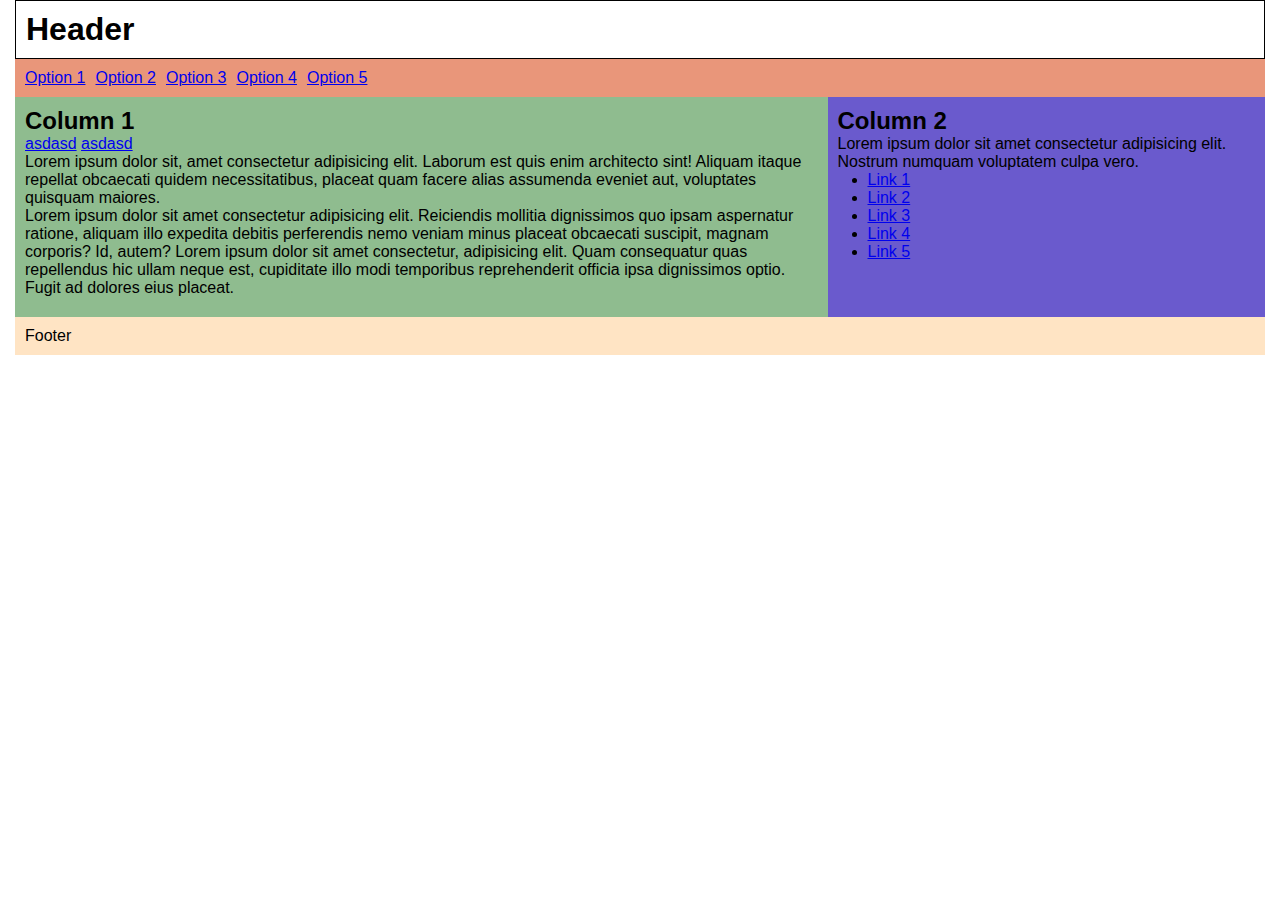
<file: final02/firstPage/index.html>
<!DOCTYPE html>
<html lang="en" style="scroll-behavior: smooth;">
    <head>
        <meta charset="UTF-8">
        <meta name="viewport" content="width=device-width, initial-scale=1.0">
        <title>Assignment01_fixed</title>
        <link rel="stylesheet" href="style.css">
    </head>
    <body>
        <div class="container">
            <h1 class="header__title">Header</h1>
        </div>
        <!-- Menu -->
        <div class="container">
            <div class="nav">
                <ul class="nav__list clearfix">
                    <li class="nav__item"><a href="#" class="nav__link">Option 1</a></li>
                    <li class="nav__item"><a href="#" class="nav__link">Option 2</a></li>
                    <li class="nav__item"><a href="#" class="nav__link">Option 3</a></li>
                    <li class="nav__item"><a href="#" class="nav__link">Option 4</a></li>
                    <li class="nav__item"><a href="#" class="nav__link">Option 5</a></li>
                </ul>
            </div>
        </div>
        <!-- body -->
        <div class="container">
            <div class="content__block clearfix">
                <div class="left-side__block">
                    <h2>Column 1</h2>
                    <a href="#">asdasd</a>
                    <a href="#">asdasd</a>
                    <p>Lorem ipsum dolor sit, amet consectetur adipisicing elit. Laborum est quis enim architecto sint! Aliquam itaque repellat obcaecati quidem necessitatibus, placeat quam facere alias assumenda eveniet aut, voluptates quisquam maiores.</p>
                    <p>Lorem ipsum dolor sit amet consectetur adipisicing elit. Reiciendis mollitia dignissimos quo ipsam aspernatur ratione, aliquam illo expedita debitis perferendis nemo veniam minus placeat obcaecati suscipit, magnam corporis? Id, autem? Lorem ipsum dolor sit amet consectetur, adipisicing elit. Quam consequatur quas repellendus hic ullam neque est, cupiditate illo modi temporibus reprehenderit officia ipsa dignissimos optio. Fugit ad dolores eius placeat.</p>
                </div>
                <div class="right-side__block">
                    <h2>Column 2</h2>
                    <p>Lorem ipsum dolor sit amet consectetur adipisicing elit. Nostrum numquam voluptatem culpa vero.</p>
                    <ul class="menu__list">
                        <li class="menu__item"><a href="#" class="menu__link">Link 1</a></li>
                        <li class="menu__item"><a href="#" class="menu__link">Link 2</a></li>
                        <li class="menu__item"><a href="#" class="menu__link">Link 3</a></li>
                        <li class="menu__item"><a href="#" class="menu__link">Link 4</a></li>
                        <li class="menu__item"><a href="#" class="menu__link">Link 5</a></li>
                    </ul>
                </div>
            </div>
        </div>
        <!-- footer -->
        <div class="container">
            <div class="footer">
                <p>Footer</p>
            </div>
        </div>
    </body>
</html>
</file>
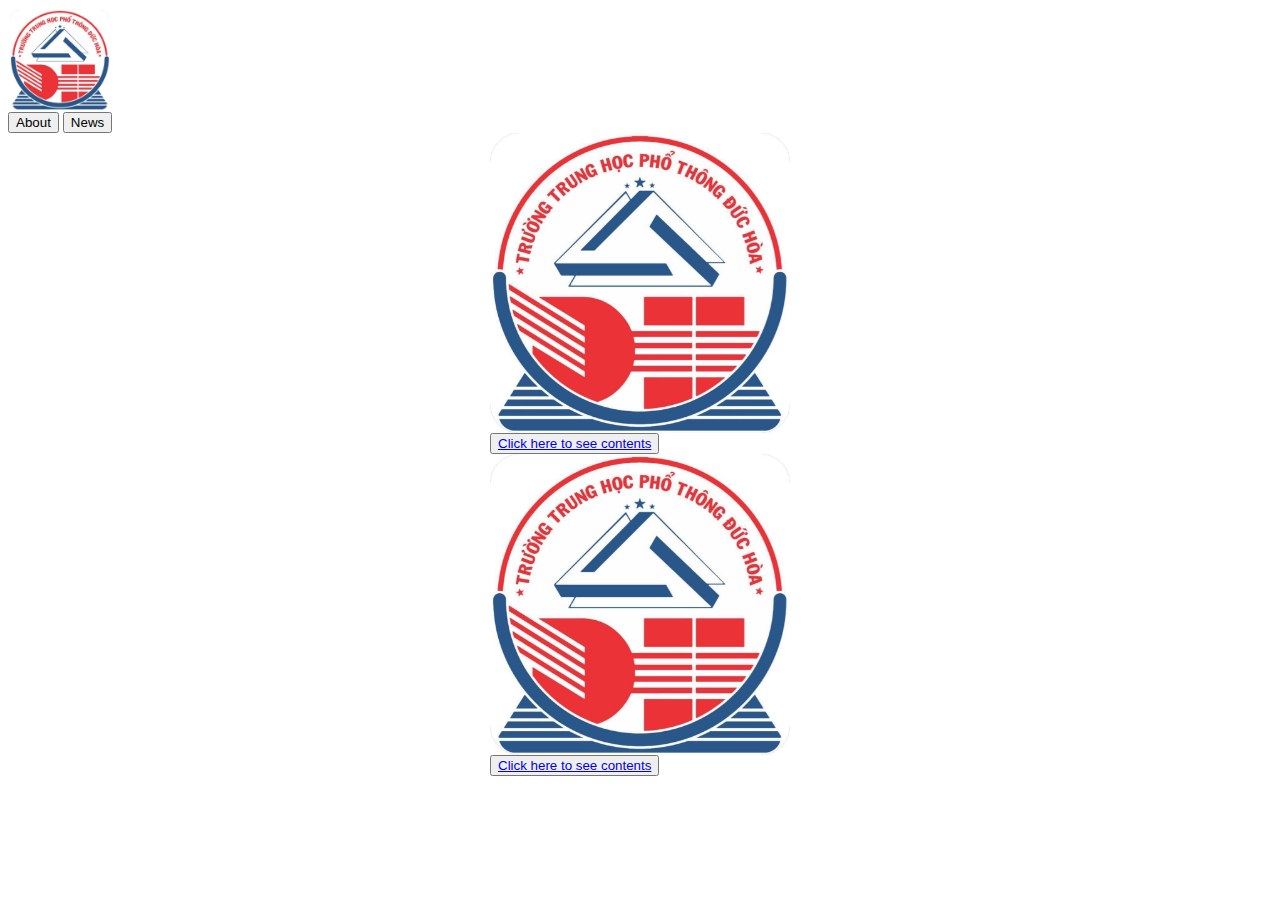
<file: final02/mainPage/index.html>
<!DOCTYPE html>
<html lang="en">
    <head>
        <meta charset="UTF-8">
        <meta name="viewport" content="width=device-width, initial-scale=1.0">
        <title>MainPage</title>
        <!-- css -->
        <link href="https://cdn.jsdelivr.net/npm/bootstrap@5.0.2/dist/css/bootstrap.min.css" rel="stylesheet" integrity="sha384-EVSTQN3/azprG1Anm3QDgpJLIm9Nao0Yz1ztcQTwFspd3yD65VohhpuuCOmLASjC" crossorigin="anonymous">
        <link rel="stylesheet" href="style.css">
    </head>
    <body>
       <header class="header-content d-flex justify-content-center align-items-center">
            <!-- linkPage here -->
            <a href="./index.html">
                <div class="header-link-img">
                    <img src="thptDucHoa.jpg">
                </div>
            </a>
            <!-- tab here -->
            <div class="header-navtab">
                <button class="btn btn-outline-primary header-navtab-btn" id="1">About</button>
                <button class="btn btn-outline-primary header-navtab-btn" id="2">News</button>
            </div>
       </header>
       <!-- main -->
        <main>
            <div class="container">
                <div class="tab-content">
                    <div class="tab-content-item" data-id="1">
                        <img src="thptDucHoa.jpg">
                        <button class="btn btn-outline-danger">
                            <a href="/final02/firstPage/index.html">Click here to see contents</a>
                        </button>
                    </div>

                    <div class="tab-content-item" data-id="2">
                        <img src="thptDucHoa.jpg">
                        <button class="btn btn-outline-danger">
                            <a href="/final02/secondPage/index.html">Click here to see contents</a>
                        </button>
                    </div>
                </div>
            </div>
        </main>

        <!--  -->
        <!-- js -->
        <script src="/final02/mainPage/style.js"></script>
    </body>
</html>
</file>
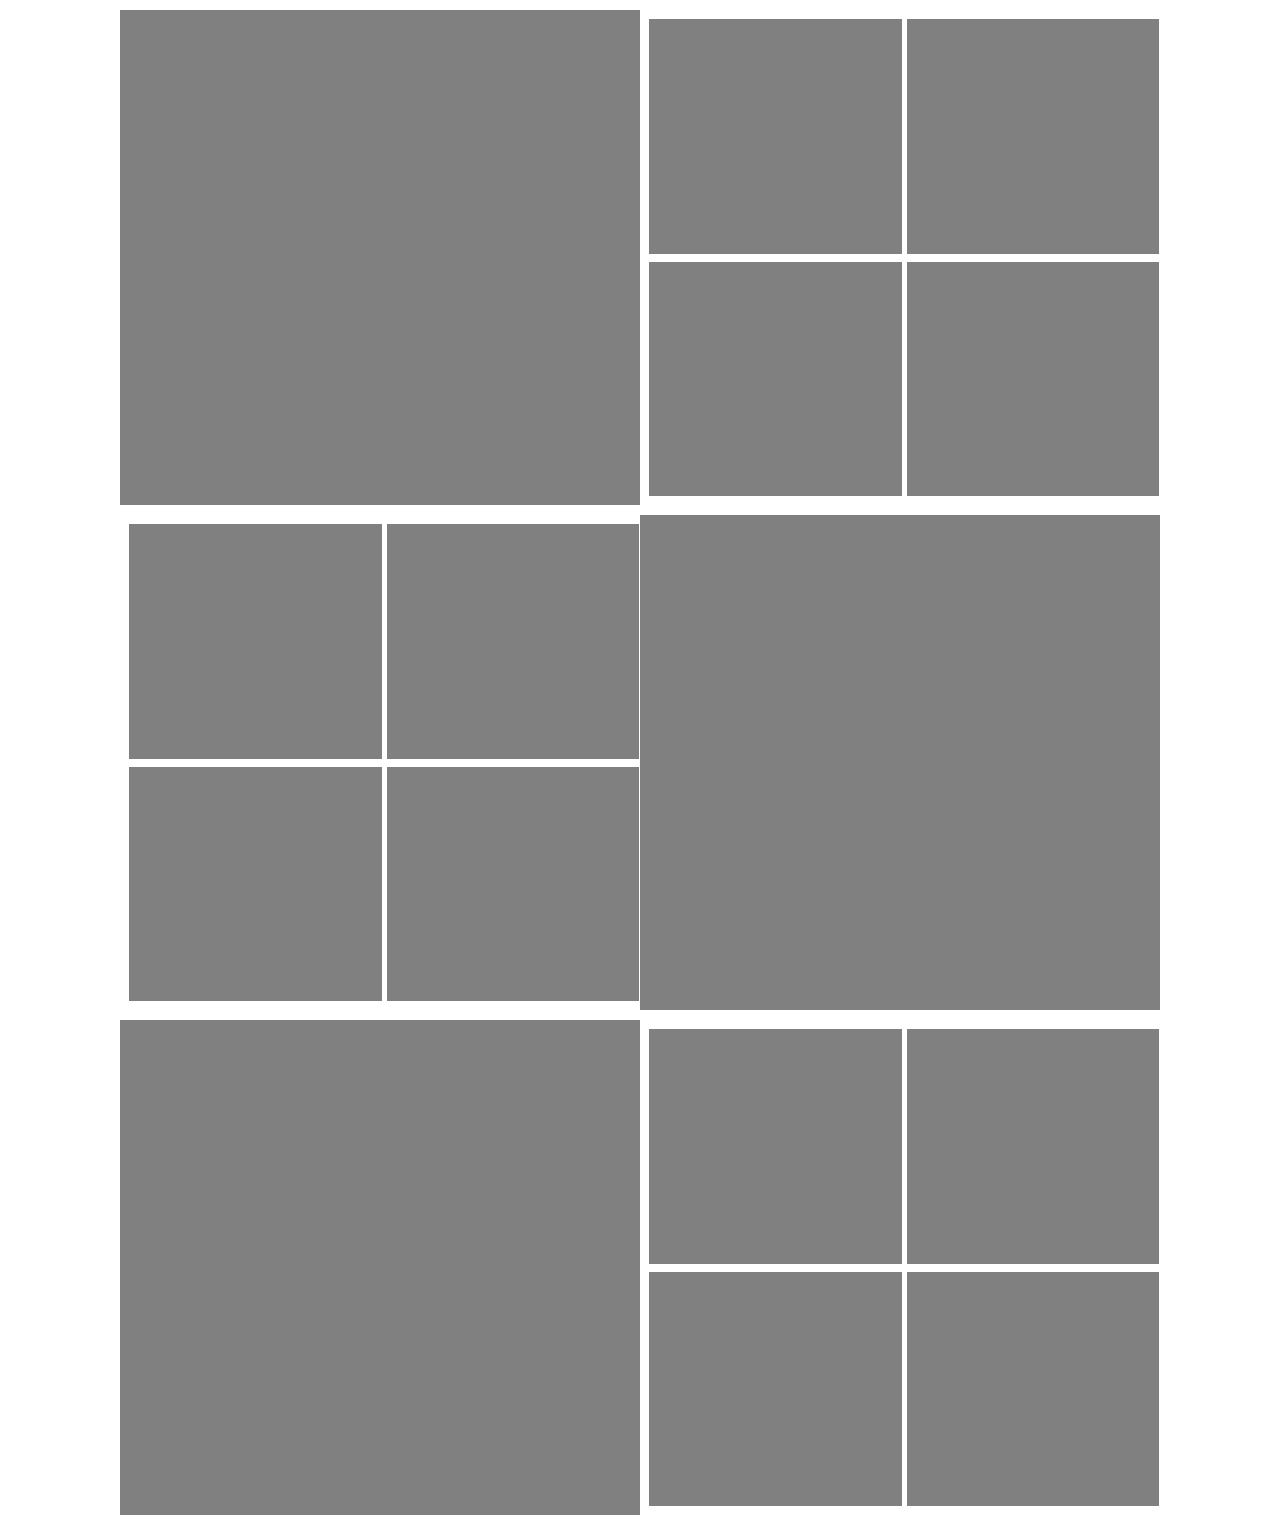
<file: final02/secondPage/index.html>
<!DOCTYPE html>
<html lang="en">
    <head>
        <meta charset="UTF-8">
        <meta name="viewport" content="width=device-width, initial-scale=1.0">
        <title>Assignment04</title>
        <link rel="stylesheet" href="style.css">
    </head>
    <body>
        <div class="container">
           <div class="layout__block">
                <div class="layout__item"></div>
                <div class="layout__item-list">
                    <div class="list__block">
                        <div class="item__block"></div>
                        <div class="item__block"></div>
                    </div>
                    <div class="list__block">
                        <div class="item__block"></div>
                        <div class="item__block"></div>
                    </div>
                </div>
           </div>
        </div>
        <div class="container">
           <div class="layout__block">
                <div class="layout__item-list">
                    <div class="list__block">
                        <div class="item__block"></div>
                        <div class="item__block"></div>
                    </div>
                    <div class="list__block">
                        <div class="item__block"></div>
                        <div class="item__block"></div>
                    </div>
                </div>
                <div class="layout__item"></div>
           </div>
        </div>
        <div class="container">
           <div class="layout__block">
                <div class="layout__item"></div>
                <div class="layout__item-list">
                    <div class="list__block">
                        <div class="item__block"></div>
                        <div class="item__block"></div>
                    </div>
                    <div class="list__block">
                        <div class="item__block"></div>
                        <div class="item__block"></div>
                    </div>
                </div>
           </div>
        </div>
    </body>
</html>
</file>
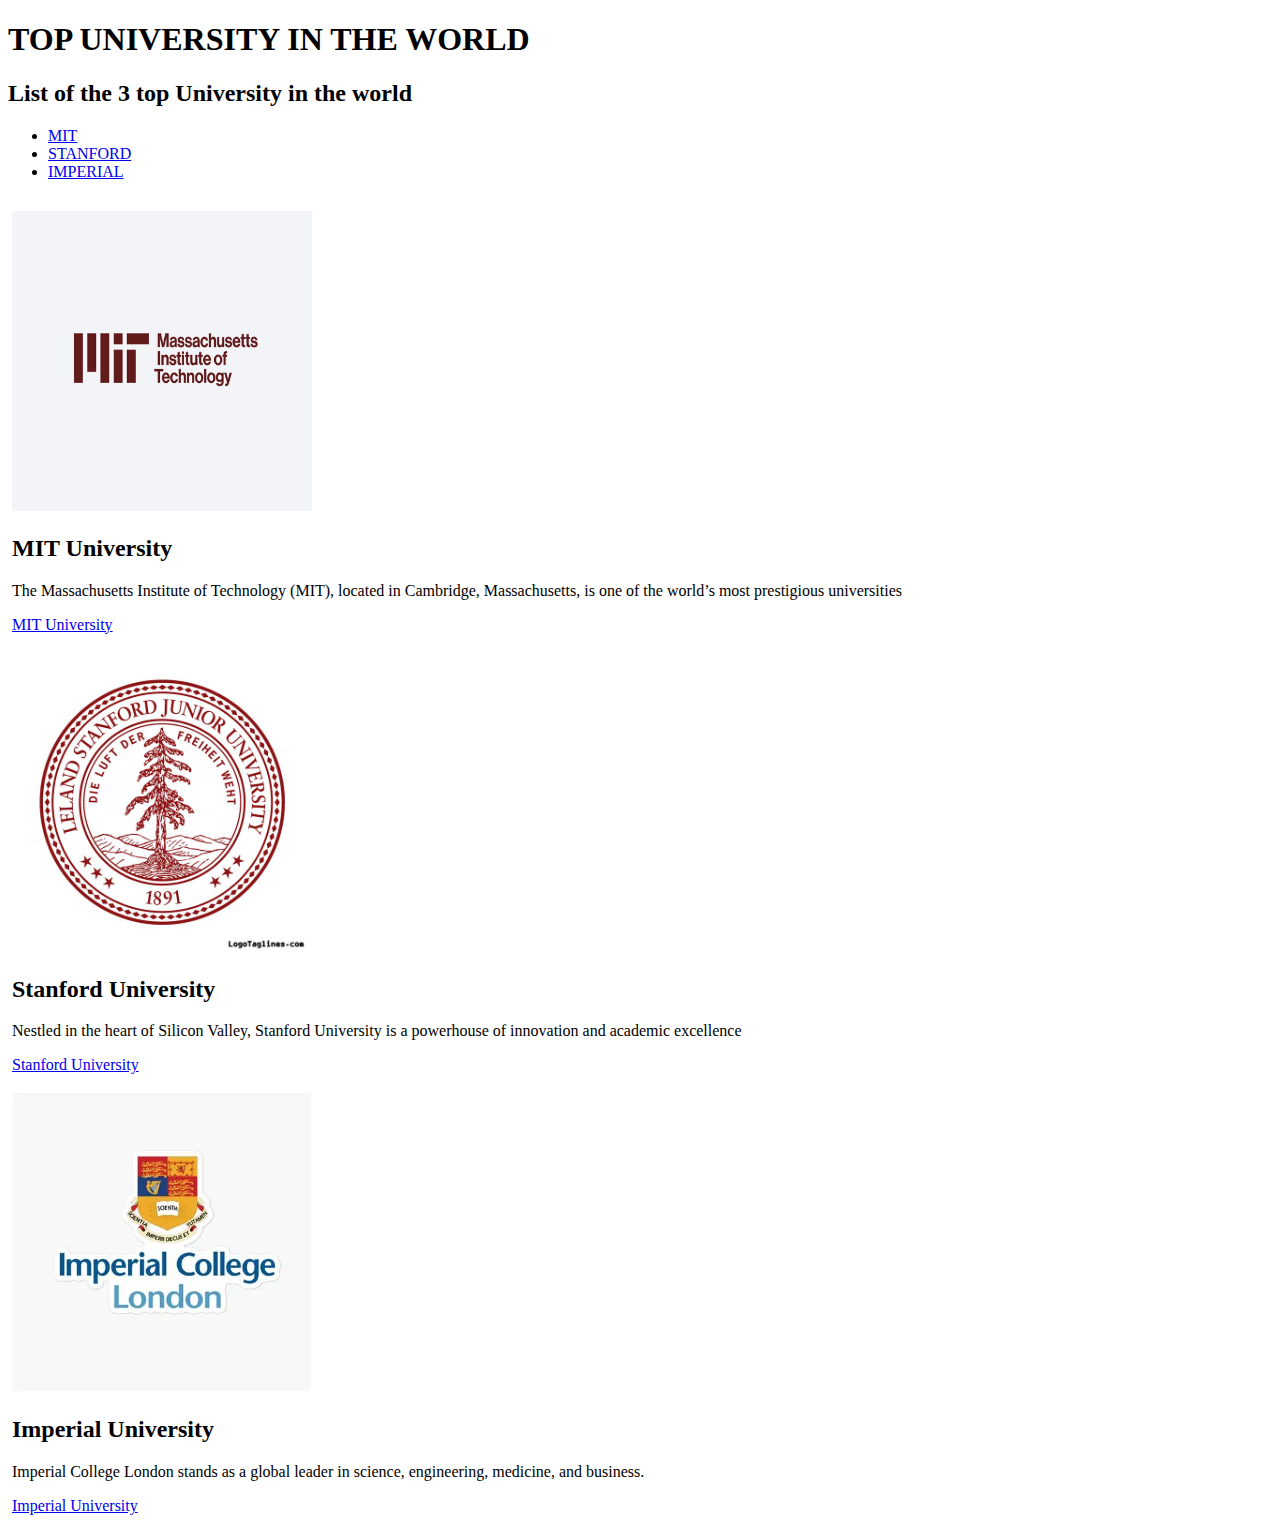
<file: index/final.html>
<!DOCTYPE html>
<html lang="en">

<head>
    <meta charset="UTF-8">
    <meta name="viewport" content="width=device-width, initial-scale=1.0">
    <title>Final</title>
</head>

<body>
    <h1>TOP UNIVERSITY IN THE WORLD</h1>
    <div class="container">
        <h2>List of the 3 top University in the world</h2>
        <ul>
            <li>
                <a href="#MIT">MIT</a>
            </li>
            <li>
                <a href="#STANFORD">STANFORD</a>
            </li>
            <li>
                <a href="#IMPERIAL">IMPERIAL</a>
            </li>

        </ul>

        <div class="cardGroup">
            <div id="MIT" class="card" style="padding: 4px;">
                <img src="MIT.png" alt="MIT University" style="width: 300px; height: 300px; padding-top: 10px;">
                <h2>MIT University</h2>
                <p>The Massachusetts Institute of Technology (MIT), located in Cambridge, Massachusetts, is one of the
                    world’s most prestigious universities</p>
                <a href="https://web.mit.edu/">MIT University</a>
            </div>
            <div id="STANFORD" class="card" style="padding: 4px;">
                <img src="stanford.jpg" alt="Stanford University"
                    style="width: 300px; height: 300px; padding-top: 10px;">
                <h2>Stanford University</h2>
                <p>Nestled in the heart of Silicon Valley, Stanford University is a powerhouse of innovation and
                    academic excellence</p>
                <a href="https://www.stanford.edu/">Stanford University</a>
            </div>
            <div id="IMPERIAL" class="card" style="padding: 4px;">
                <img src="Imperial.webp" alt="Imperial University"
                    style="width: 300px; height: 300px; padding-top: 10px;">
                <h2>Imperial University</h2>
                <p>Imperial College London stands as a global leader in science, engineering, medicine, and business.
                </p>
                <a href="https://www.imperial.ac.uk/">Imperial University</a>
            </div>
        </div>

    </div>
</body>

</html>
</file>
<file: final02/firstPage/style.css>
*{
    margin: 0;
    padding: 0;
    box-sizing: border-box;
}
html{
    font-size: 62.5%;
    font-family: sans-serif;
}
body{
    font-size: 1.6rem;
}

.container{
    max-width: 1250px;
    margin: 0 auto;
}
.header__title{
    border: 1px solid black;
    padding: 1rem;
}

.nav{
    background-color: darksalmon;
    padding: 1rem;
}
/* ul */
.nav__list{
    list-style-type: none;
}
/* li */
.nav__item{
    float: left;
    padding-right: 1rem;
}
/* a */
/* .nav__link{

} */

.clearfix::after {
content: "";
display: table;
clear: both;
}

/* body */

.content__block{
    height: 22rem;
}

.left-side__block{
    background-color: darkseagreen;
    float: left;
    width: 65%;
    height: 100%;
    padding: 1rem;
}
.right-side__block{
    background-color: slateblue;
    float: left;
    width: 35%;
    height: 100%;
    padding: 1rem;
}

.menu__list{
    padding-left: 3rem;
}

/* Footer */
.footer{
    padding: 1rem;
    background-color: bisque;
}
</file>
<file: final02/mainPage/style.css>
.header-content{
    margin: 0 auto;
}

.header-link-img{
    width: 100px;
    padding: 2px;
}
.header-link-img img{
    width: 100%;
    height: auto;
    display: block;
}

.header-navtab-btn.actived {
    background-color: aqua;
}


.tab-content-item{
    margin: 0 auto;
    width: 300px;
    /* display: none; */
}
.tab-content-item img{
    width: 100%;
    height: auto;
    display: block;
}
.tab-content-item.actived{
    display: block;
}
</file>
<file: final02/secondPage/style.css>
*{
    margin: 0;
    padding: 0.25rem;
    box-sizing: border-box;
}
html{
    font-size: 62.5%;
}
body{
    font-size: 1.6rem;
}

.container{
    /* border: 0.3rem solid red; */
    max-width: 1050px;
    margin: 0 auto;
}

.layout__block{
    /* border: 0.3rem solid red; */
    height: 50rem;
    display: flex;
}
.layout__item{
    /* border: 0.3rem solid black; */
    background-color: gray;
    width: 50%;
}
.layout__item-list{
    display: flex;
    width: 50%;
}
.list__block{
    /* border: 0.3rem solid blue; */
    height: 100%;
    width: 50%;
    display: flex;
    flex-direction: column;
    justify-content: space-around;
}
.item__block{
    /* border: 0.3rem solid black; */
    background-color: gray;
    height: 50%;
    width: 100%;
    margin: 0.4rem;
}
</file>
